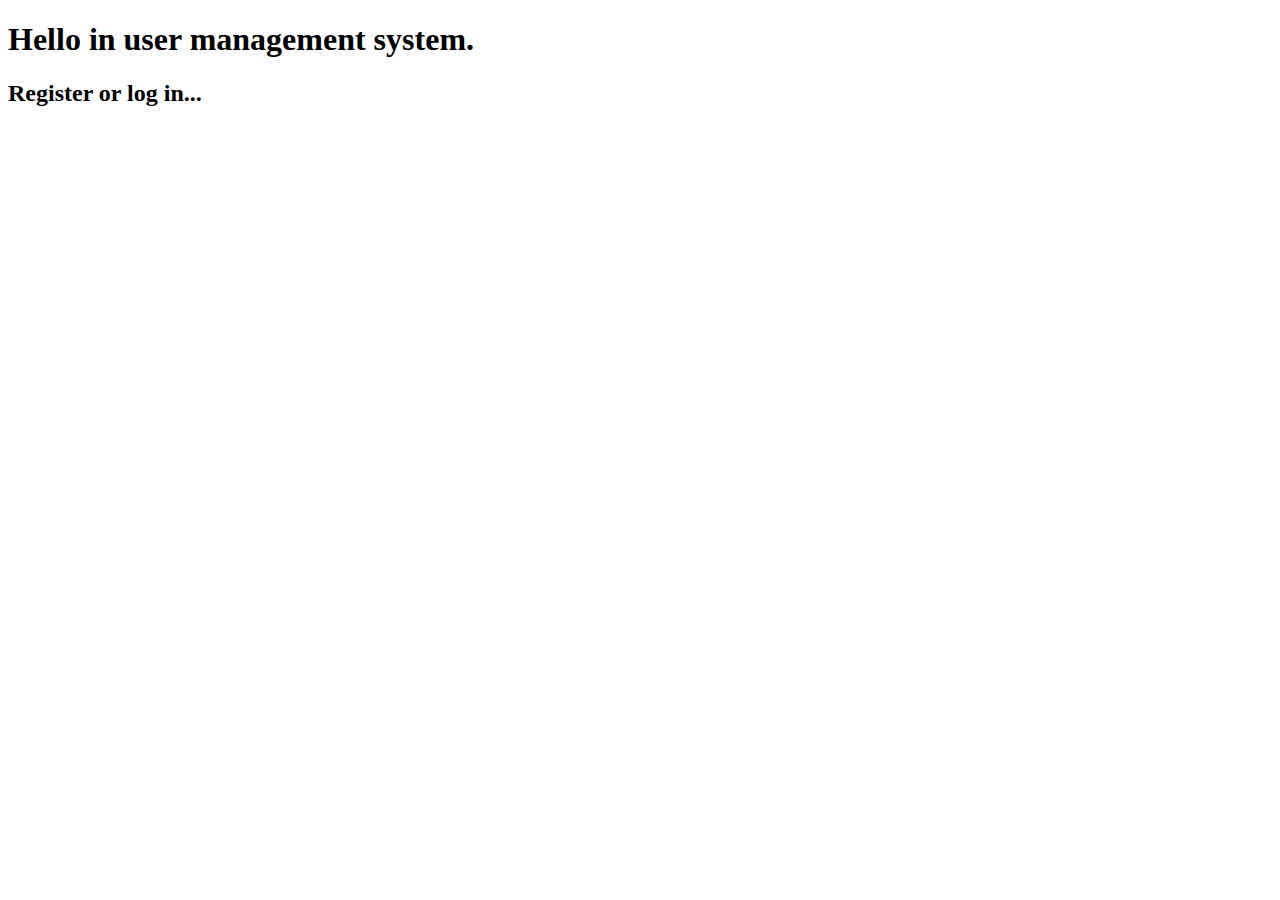
<file: src/main/resources/templates/index.html>
<!DOCTYPE html>
<html lang="en" xmlns:th="http://www.thymeleaf.org" th:replace="base::layout(~{::section})">
<head>
    <meta charset="UTF-8">
    <title>Index page</title>
</head>
<body>

<section>
    <h1>Hello in user management system.</h1>
    <h2>Register or log in...</h2>
</section>


</body>
</html>
</file>
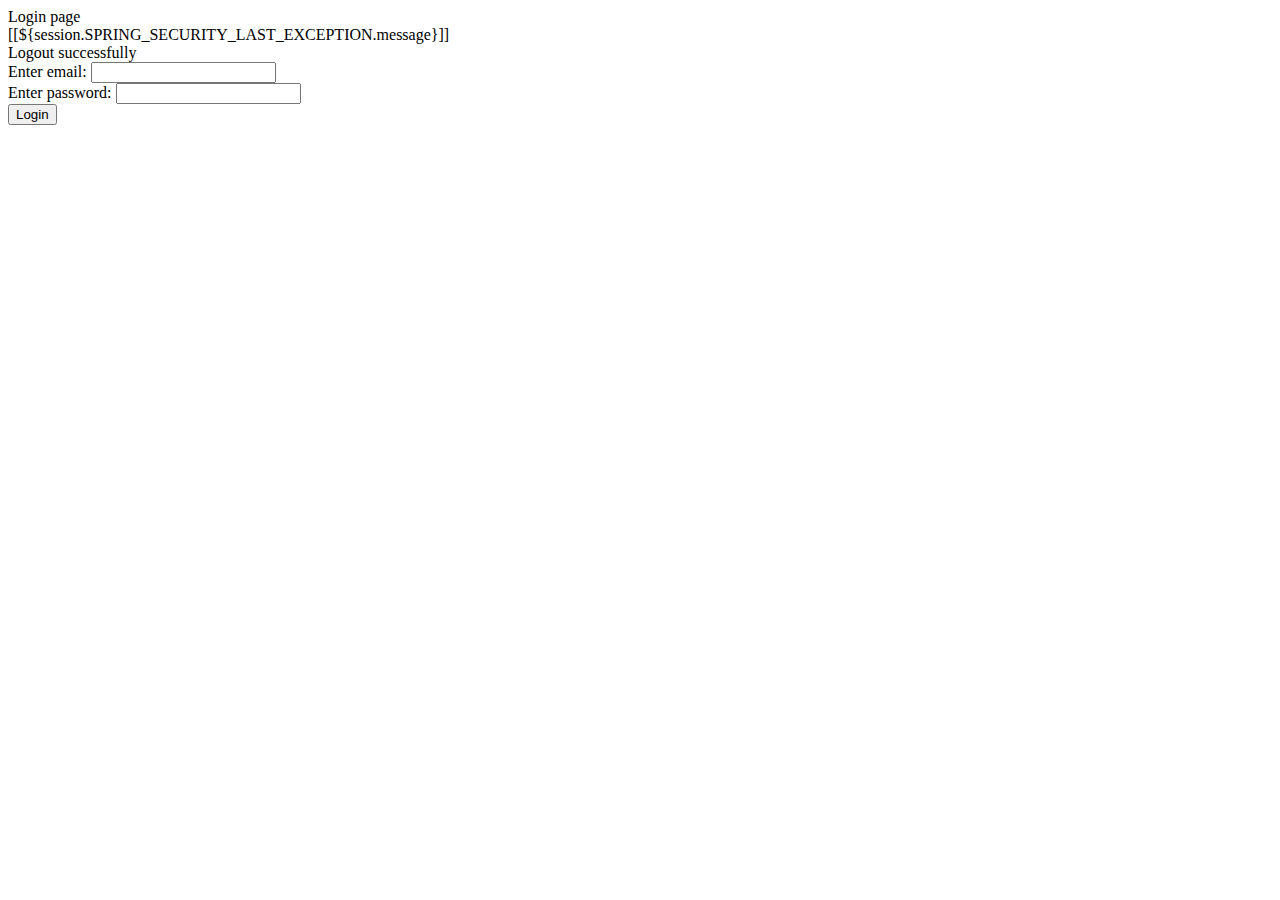
<file: src/main/resources/templates/login.html>
<!DOCTYPE html>
<html lang="en" xmlns:th="http://www.thymeleaf.org" th:replace="base::layout(~{::section})">
<head>
    <meta charset="UTF-8">
    <title>Login page</title>
</head>
<body>
<section>
    <div class="container p-5">
        <div class="row">
            <div class="col-md-6 offset-md-3">
                <div class="card">
                    <div class="card-header text-center fs-4">Login page</div>
                    <div th:if="${param.error}"
                         class="alert alert-danger">[[${session.SPRING_SECURITY_LAST_EXCEPTION.message}]]</div>
                    <div th:if="${param.logout}" class="alert alert-success">Logout successfully</div>
                    <div class="card-body">
                        <form action="/login" method="post">
                            <div class="mb-3">
                                <label>Enter email:</label>
                                <input type="text" name="username" class="form-control">
                            </div>
                            <div class="mb-3">
                                <label>Enter password:</label>
                                <input type="text" name="password" class="form-control">
                            </div>
                            <button class="btn btn-primary col-md-12">Login</button>
                        </form>
                    </div>
                </div>
            </div>
        </div>
    </div>
</section>
</body>
</html>
</file>
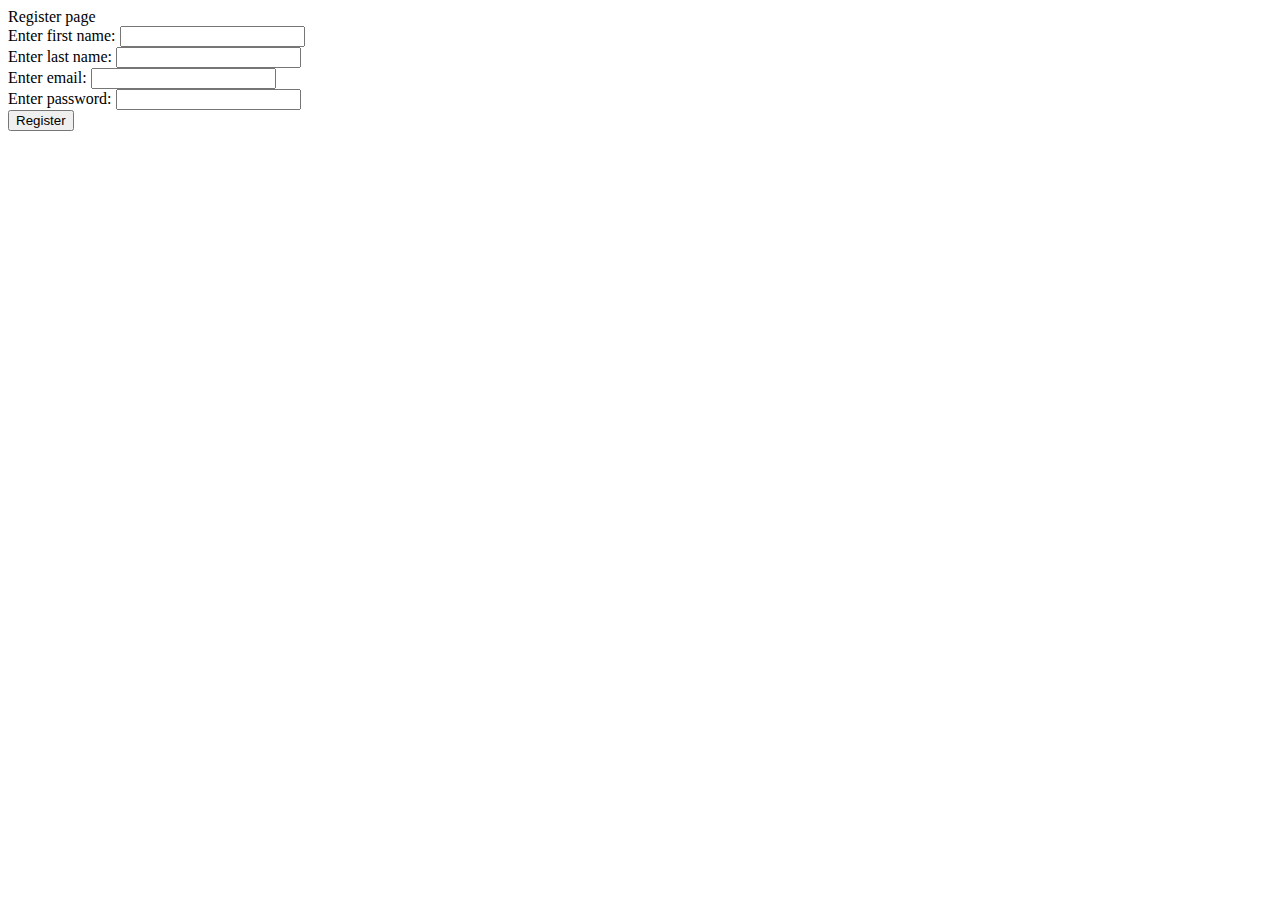
<file: src/main/resources/templates/register.html>
<!DOCTYPE html>
<html lang="en" xmlns:th="http://thymeleaf.org" th:replace="base::layout(~{::section})">
<head>
    <meta charset="UTF-8">
    <title>Register page</title>
</head>
<body>
<section>
    <div class="container p-3">
        <div class="row">
            <div class="col-md-6 offset-md-3">
                <div class="card">
                    <div class="card-header text-center fs-4">Register page</div>
                    <div class="alert alert-primary" role="alert" th:text="${successMsg}" th:if="${successMsg}"></div>
                    <div class="alert alert-danger" role="alert" th:text="${errorMsg}" th:if="${errorMsg}"></div>
                    <div class="alert alert-danger" role="alert" th:text="${existMsg}" th:if="${existMsg}"></div>
                    <div class="card-body">
                        <form action="create" method="post">
                            <div class="mb-3">
                                <label>Enter first name:</label>
                                <input type="text" name="firstName" class="form-control">
                            </div>
                            <div class="mb-3">
                                <label>Enter last name:</label>
                                <input type="text" name="lastName" class="form-control">
                            </div>
                            <div class="mb-3">
                                <label>Enter email:</label>
                                <input type="text" name="email" class="form-control">
                            </div>
                            <div class="mb-3">
                                <label>Enter password:</label>
                                <input type="text" name="password" class="form-control">
                            </div>
                            <button class="btn btn-primary col-md-12">Register</button>
                        </form>
                    </div>
                </div>
            </div>
        </div>
    </div>
</section>
</body>
</html>
</file>
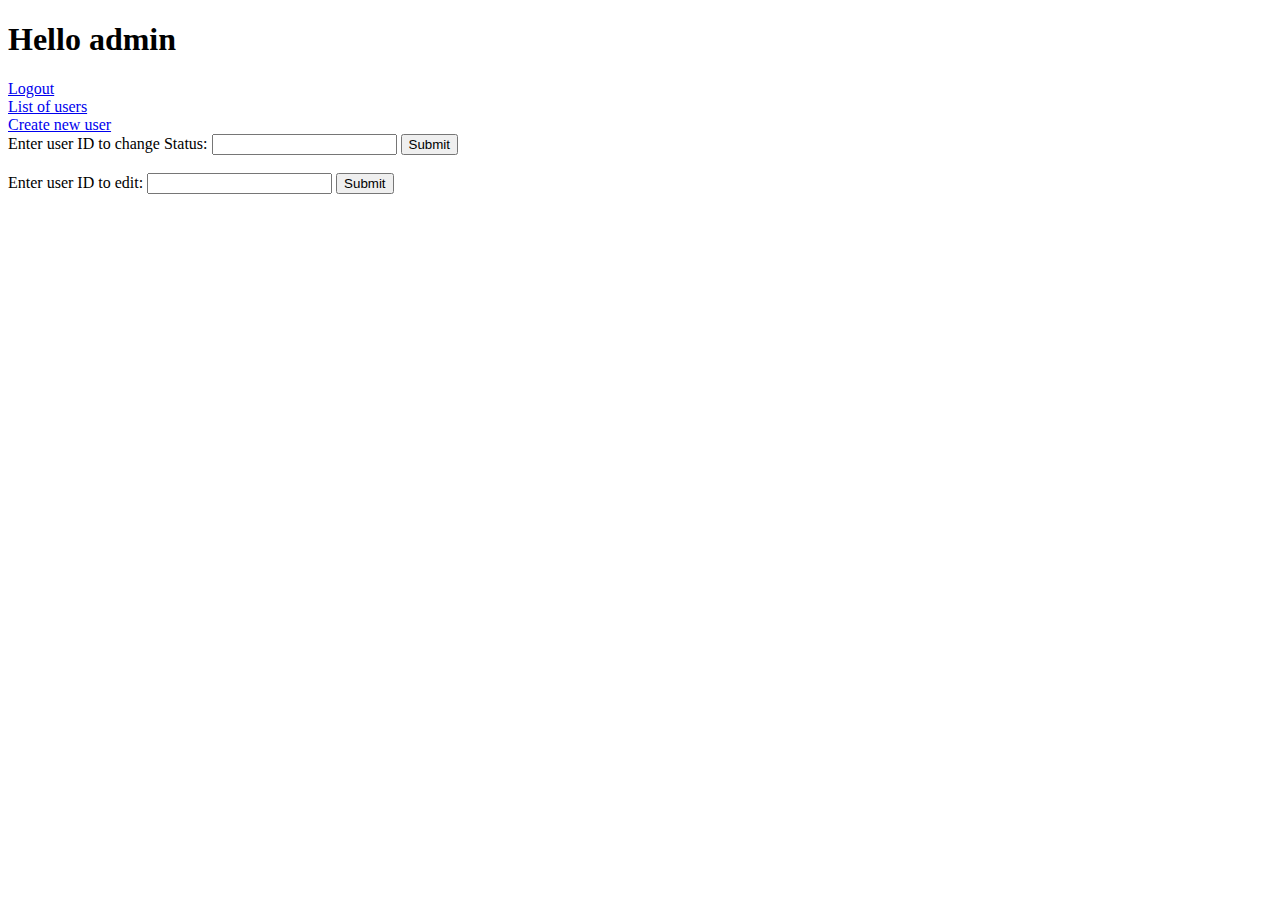
<file: src/main/resources/templates/admin/home.html>
<!DOCTYPE html>
<html lang="en" xmlns:th="http://thymeleaf.org" th:replace="base::layout(~{::section})">
<head>
    <meta charset="UTF-8">
    <title>Title</title>
</head>
<body>
  <section>
      <h1>Hello admin</h1>
      <a href="/logout">Logout</a><br>
      <a href="list">List of users</a><br>
      <a href="new">Create new user</a><br>

      <form method="get" action="/admin/{id}">
          <label for="userId">Enter user ID to change Status:</label>
          <input type="text" id="userId" name="id" required>
          <button type="submit">Submit</button>
      </form>
      <br>
      <form method="get" action="/admin/{id}/edit">
          <label for="editId">Enter user ID to edit:</label>
          <input type="text" id="editId" name="id" required>
          <button type="submit">Submit</button>
      </form>
      <br>
  </section>
</body>
</html>
</file>
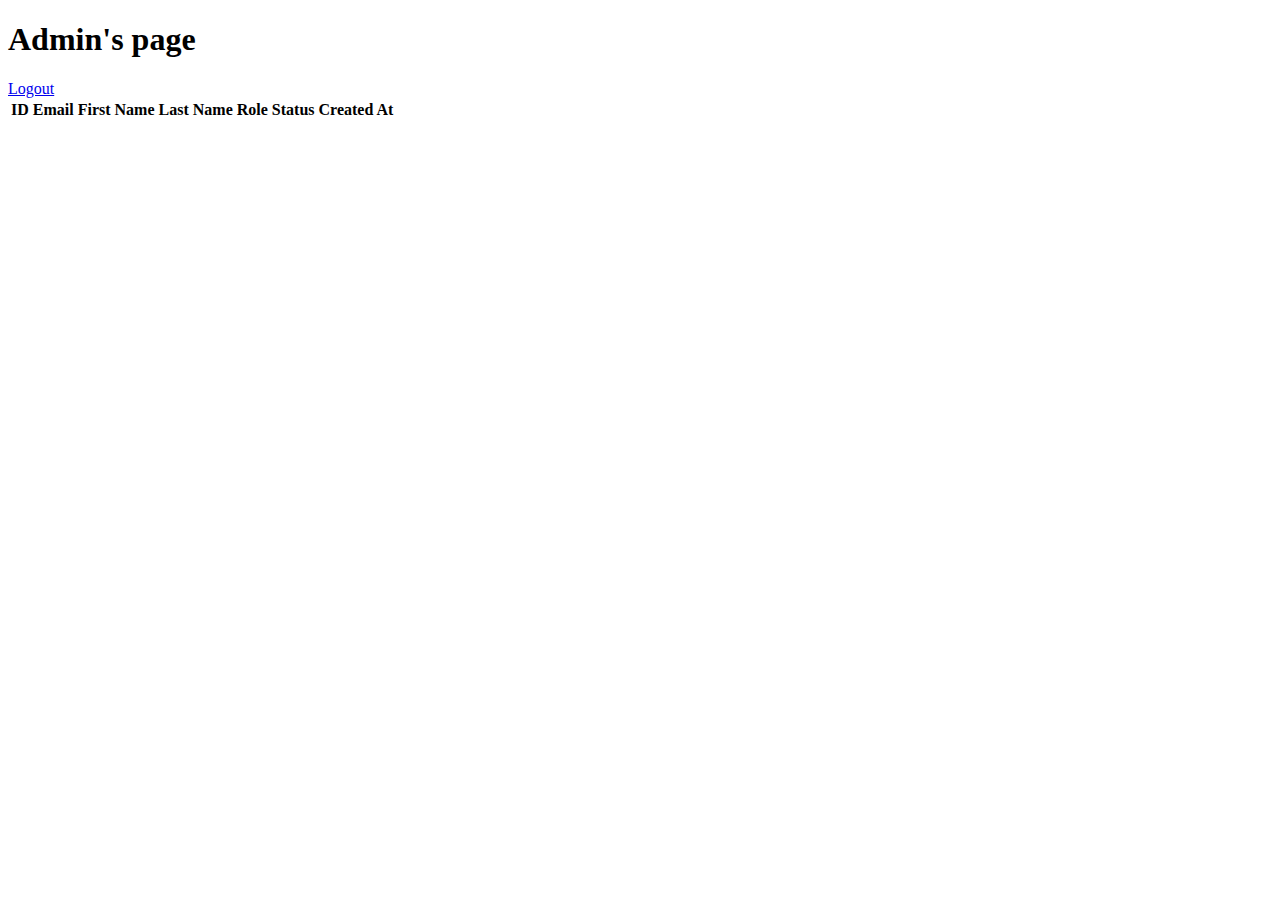
<file: src/main/resources/templates/admin/list.html>
<!DOCTYPE html>
<html lang="en" xmlns:th="http://thymeleaf.org" th:replace="base::layout(~{::section})">
<head>
    <meta charset="UTF-8">
    <title>Title</title>
</head>
<body>
  <section>
      <h1>Admin's page</h1>
      <a href="/logout">Logout</a>
      <table>
          <thead>
          <tr>
              <th>ID</th>
              <th>Email</th>
              <th>First Name</th>
              <th>Last Name</th>
              <th>Role</th>
              <th>Status</th>
              <th>Created At</th>
          </tr>
          </thead>
          <tbody>
          <tr th:each="user : ${users}" th:class="${user.status} ? 'active' : 'inactive'">
              <td th:text="${user.id}"></td>
              <td th:text="${user.email}"></td>
              <td th:text="${user.firstName}"></td>
              <td th:text="${user.lastName}"></td>
              <td th:text="${user.role}"></td>
              <td th:text="${user.status} ? 'Active' : 'Inactive'"></td>
              <td th:text="${user.createdAt}"></td>
          </tr>
          </tbody>
      </table>
  </section>
</body>
</html>
</file>
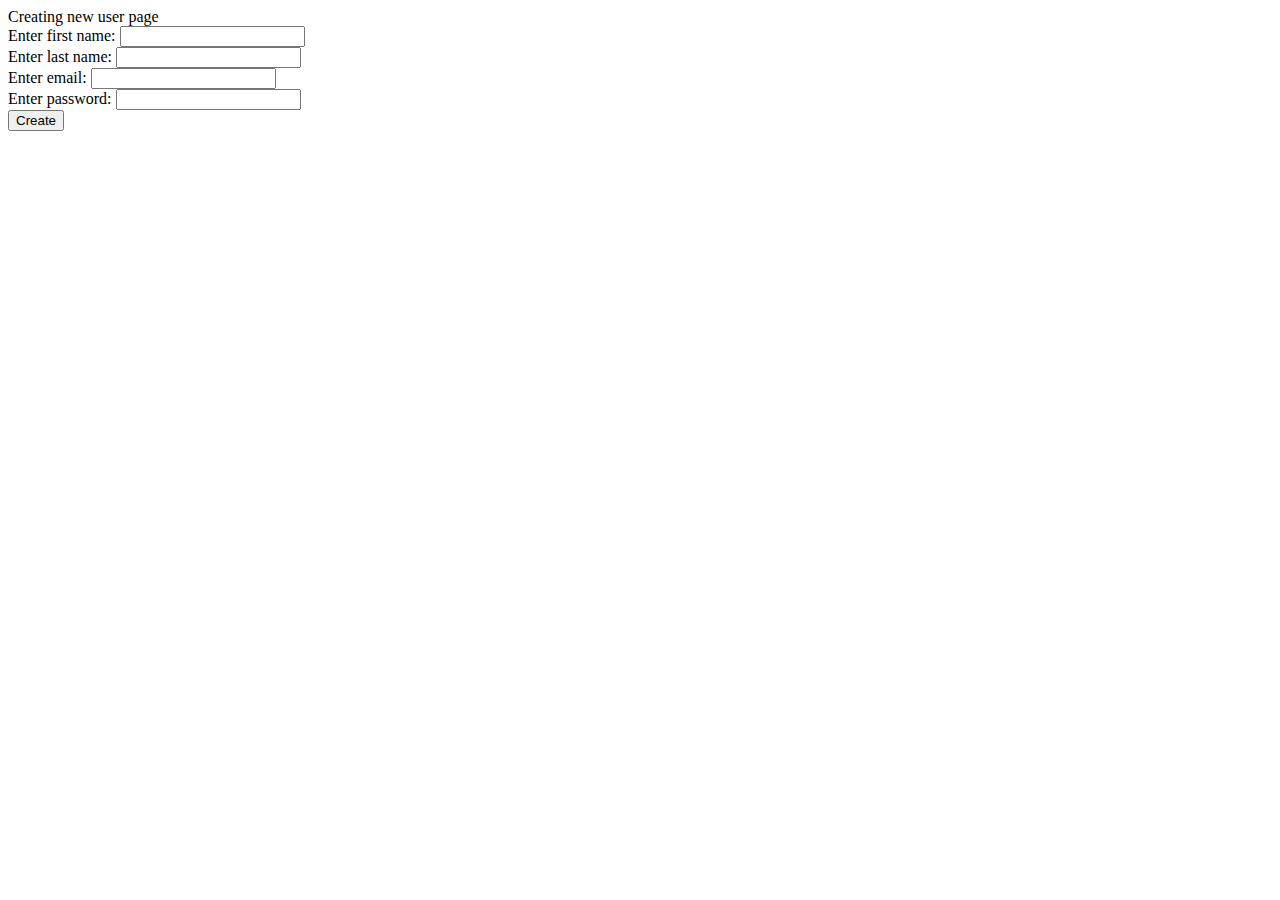
<file: src/main/resources/templates/admin/new.html>
<!DOCTYPE html>
<html lang="en" xmlns:th="http://thymeleaf.org" th:replace="base::layout(~{::section})">
<head>
  <meta charset="UTF-8">
  <title>Creating page</title>
</head>
<body>
<section>
  <div class="container p-3">
    <div class="row">
      <div class="col-md-6 offset-md-3">
        <div class="card">
          <div class="card-header text-center fs-4">Creating new user page</div>
          <div class="alert alert-primary" role="alert" th:text="${successMsg}" th:if="${successMsg}"></div>
          <div class="alert alert-danger" role="alert" th:text="${errorMsg}" th:if="${errorMsg}"></div>
          <div class="alert alert-danger" role="alert" th:text="${existMsg}" th:if="${existMsg}"></div>
          <div class="card-body">
            <form action="create" method="post">
              <div class="mb-3">
                <label>Enter first name:</label>
                <input type="text" name="firstName" class="form-control" required>
              </div>
              <div class="mb-3">
                <label>Enter last name:</label>
                <input type="text" name="lastName" class="form-control" required>
              </div>
              <div class="mb-3">
                <label>Enter email:</label>
                <input type="text" name="email" class="form-control" required>
              </div>
              <div class="mb-3">
                <label>Enter password:</label>
                <input type="text" name="password" class="form-control" required>
              </div>
              <button class="btn btn-primary col-md-12">Create</button>
            </form>
          </div>
        </div>
      </div>
    </div>
  </div>
</section>
</body>
</html>
</file>
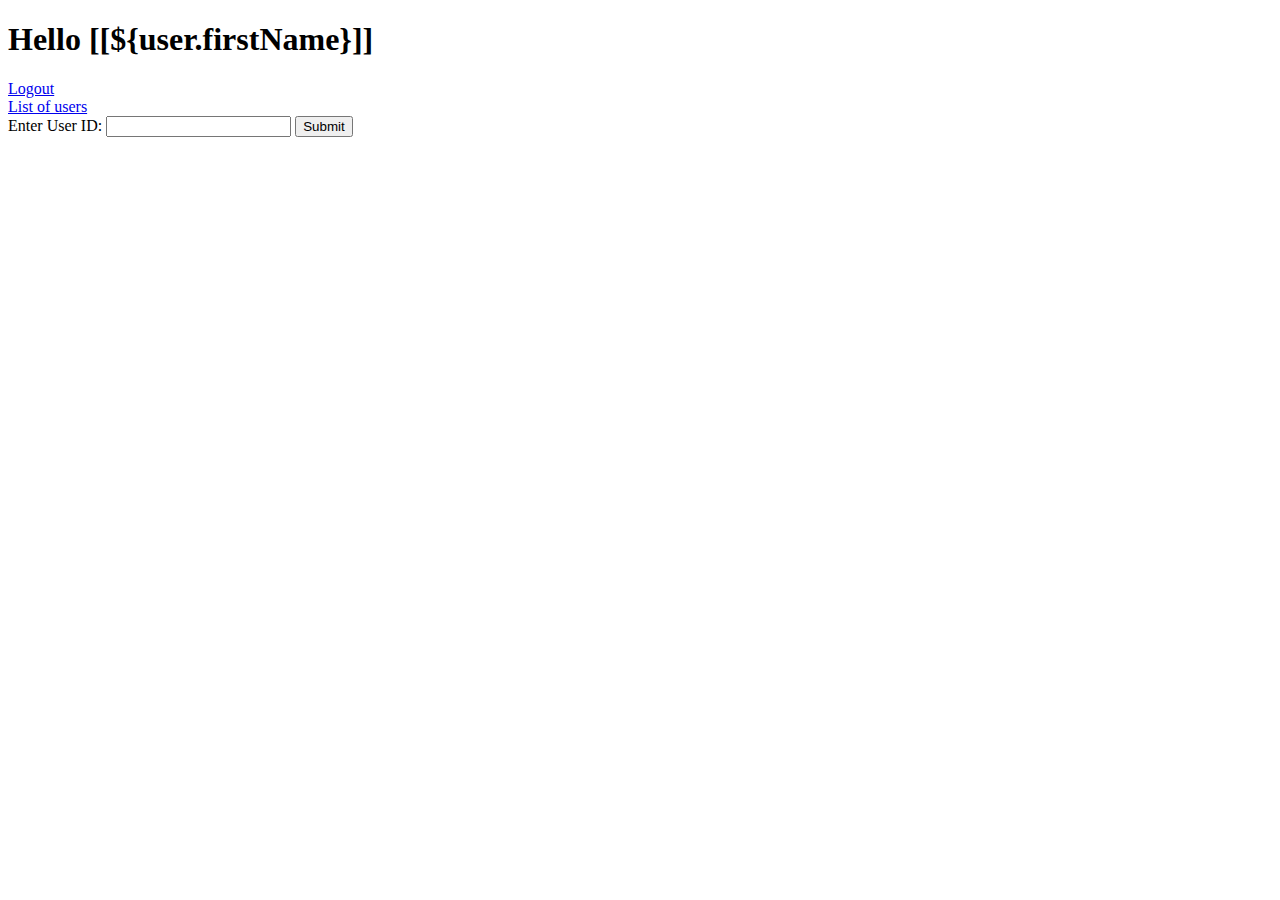
<file: src/main/resources/templates/user/home.html>
<!DOCTYPE html>
<html lang="en" xmlns:th="http://thymeleaf.org" th:replace="base::layout(~{::section})">
<head>
    <meta charset="UTF-8">
    <title>Title</title>
</head>
<body>
  <section>
      <h1>Hello [[${user.firstName}]]</h1>
      <a href="/logout">Logout</a><br>
      <a href="list">List of users</a><br>

      <form method="get" action="/user/{id}">
          <label for="userId">Enter User ID:</label>
          <input type="text" id="userId" name="id" required>
          <button type="submit">Submit</button>
      </form>
      <br>
  </section>
</body>
</html>
</file>
